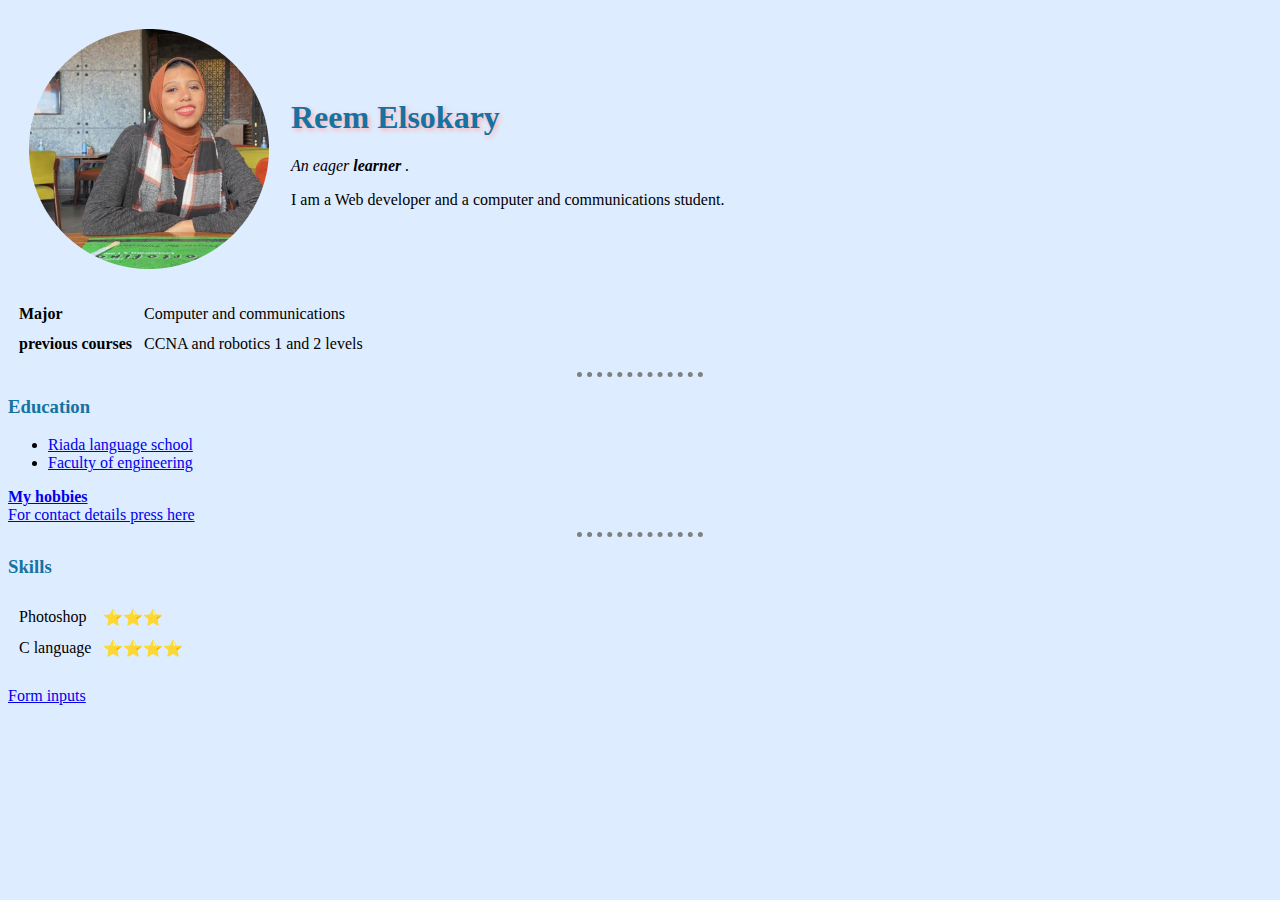
<file: index.html>
<!DOCTYPE html>
<html>
  <head>
    <meta charset="utf-8">
    <title> Reem's Personal Site🦁 </title>
    <link rel="stylesheet" href="css/styles.css">
  </head>


  <body>
    <table cellspacing = "20"> <!--the spaces between all cells-->
      <tr>
        <td><img src="images/profile pic 4-modified.png" alt="Reem's profile picture"></td>
        <td><h1>Reem Elsokary </h1>
        <p> <em> An eager <strong> learner </strong>. </em></p> <!--em makes the font italic and strong makes it bold-->
        <p>I am a Web developer and a computer and communications student.</p></td>
      </tr>
    </table>


    <table cellspacing="10">
      <tr>
         <td><strong>Major</strong></td>
         <td>Computer and communications</td>
      </tr>
      <tr>
        <td><strong>previous courses</strong></td>
        <td>CCNA and robotics 1 and 2 levels</td>
      </tr>
    </table>
    <hr>
    <h3><strong> Education </strong></h3>
    <ul><!--unordered list-->
      <li><a href="#https://www.facebook.com/RiadaAlex/">Riada language school</a></li>
      <li><a href="https://eng.alexu.edu.eg/index.php/en/">Faculty of engineering</a></li>
    </ul>
    <a href="hobbies.html"><strong>My hobbies</strong></a>
    <br><!--breaking rule-->
    <a href="contact.html">For contact details press here</a>
    <hr>
    <h3>Skills</h3>
    <table cellspacing="10">
      <tr>
        <td>Photoshop</td>
        <td>⭐⭐⭐</td>
      </tr>
      <tr>
        <td>C language</td>
        <td>⭐⭐⭐⭐</td>
      </tr>
    </table>
    <br>
    <a href="inputs.html">Form inputs</a>
  </body>
</html>
</file>
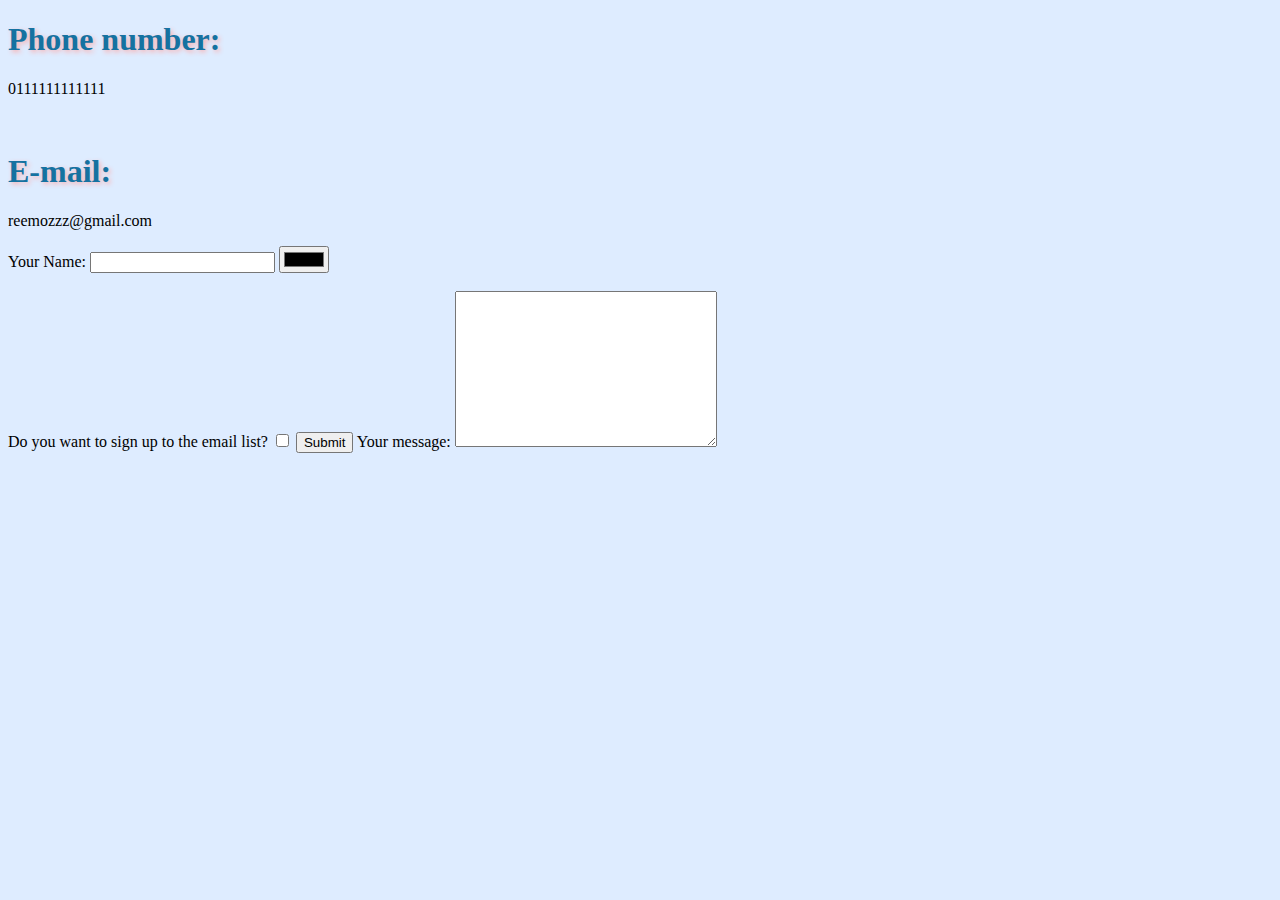
<file: contact.html>
<!DOCTYPE html>
<html lang="en" dir="ltr">
  <head>
    <meta charset="utf-8">
    <title>Contact details</title>
      <link rel="stylesheet" href="css/styles.css">
  </head>
  <body>
    <h1>Phone number:</h1>
     <p>0111111111111</p>
    <br>
    <h1>E-mail:</h1>
    <p>reemozzz@gmail.com</p>
    <form  action="mailto:reem.elsokary@gmail.com" method="post" enctype="text/plain"> <!--this means that in the e-mail the message appears as it is with no wierd characters and symbols-->
      <label>Your Name:</label>
      <input type="text" name="Yourname" value="">
      <input type="color" name="" value="">
      <br>
      <br>
      <!--<label>Password:</label>
      <input type="password" name="" value="">
      <br>-->
      <label>Do you want to sign up to the email list?</label>
      <input type="checkbox" name="" value="">
      <input type="submit" name="">
      <label>Your message:</label>
      <textarea name="name" rows="10" cols="30"></textarea>
    </form>
  </body>
</html>
</file>
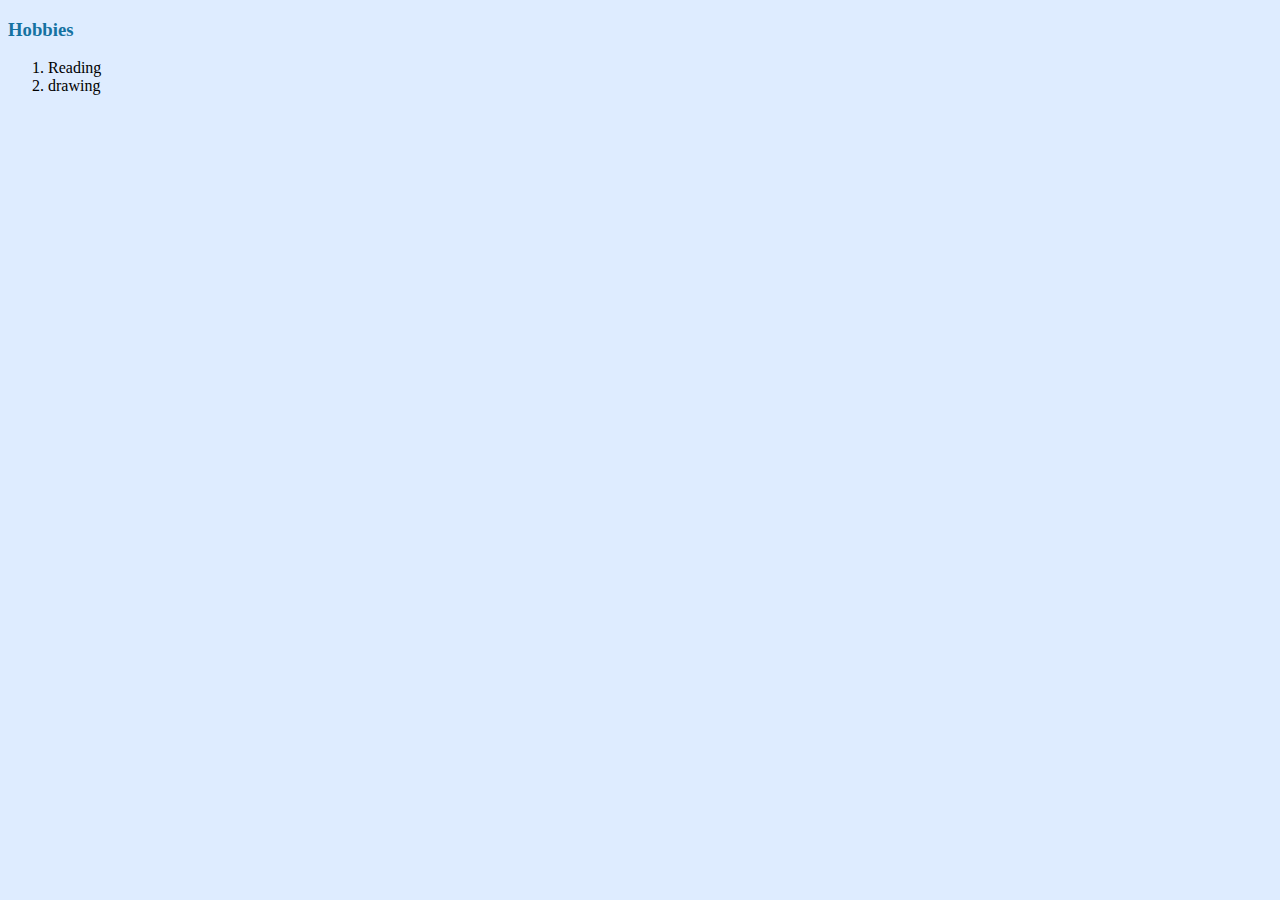
<file: hobbies.html>
<!DOCTYPE html>
<html lang="en" dir="ltr">
  <head>
    <meta charset="utf-8">
    <title>My hobbies</title>
      <link rel="stylesheet" href="css/styles.css">
  </head>
  <body>
    <h3>Hobbies</h3>
    <ol><!--ordered list-->
      <li>Reading</li>
      <li>drawing</li>
    </ol>
  </body>
</html>
</file>
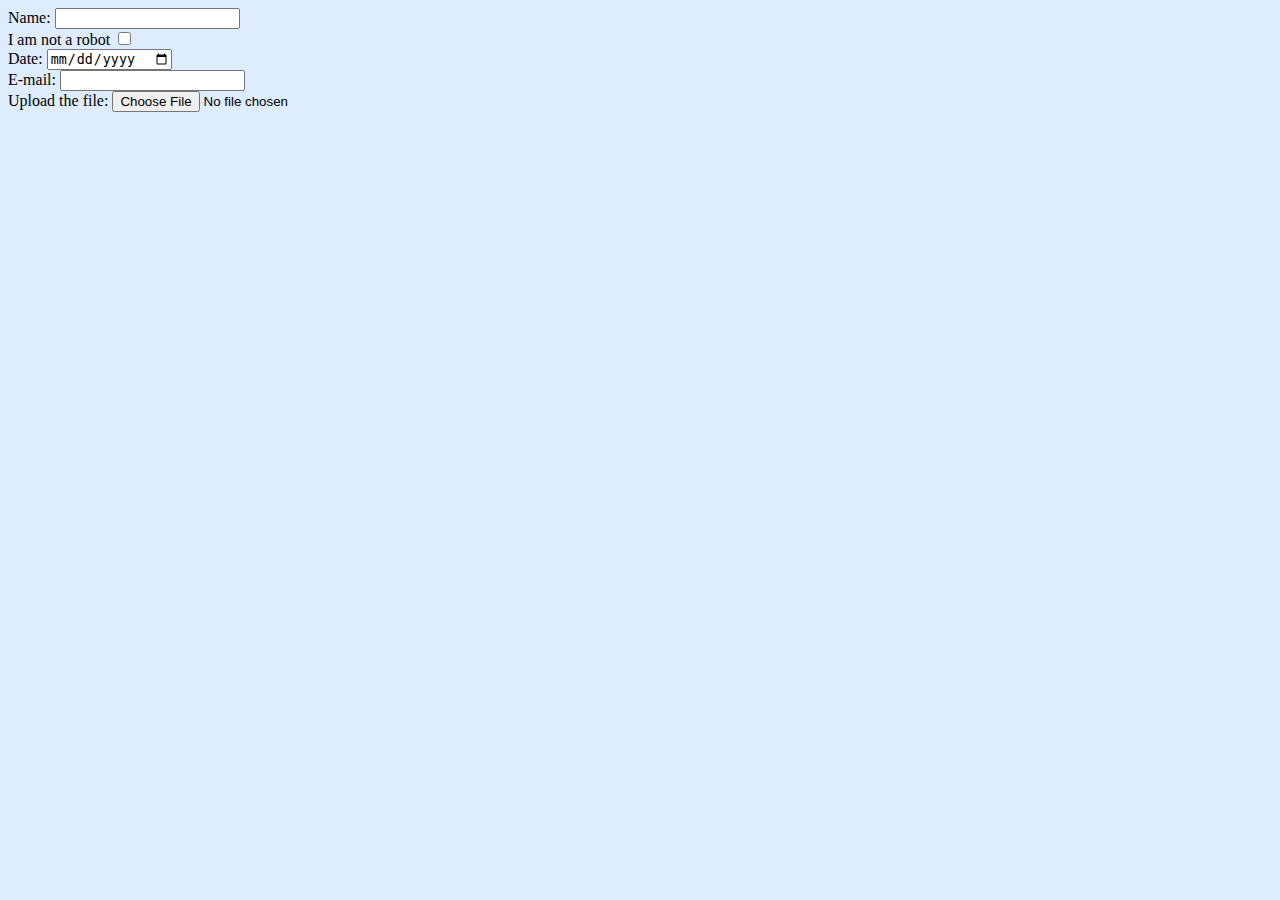
<file: inputs.html>
<!DOCTYPE html>
<html lang="en" dir="ltr">
  <head>
    <meta charset="utf-8">
    <title>Form inputs</title>
      <link rel="stylesheet" href="css/styles.css">
  </head>
  <body>
    <label>Name:</label>
    <input type="text" name="" value="">
    <br>
    <label>I am not a robot</label>
    <input type="checkbox" name="" value="">
    <br>
    <label>Date:</label>
    <input type="date" name="" value="">
    <br>
    <label>E-mail:</label>
    <input type="email" name="" value="">
    <br>
    <label>Upload the file:</label>
    <input type="file" name="" value="">

  </body>
</html>
</file>
<file: css/styles.css>
body{
  background-color:#DEECFF;
}
hr{

  border-style: dotted none none;
  border-width: 5px;
  border-color: grey;
  height: 0px;
  width: 10%;
}
h1{
  color: #1572A1;
  text-shadow: 2px 2px 5px #FBAFAF;
}
h3{
  color: #1572A1;
}
</file>
